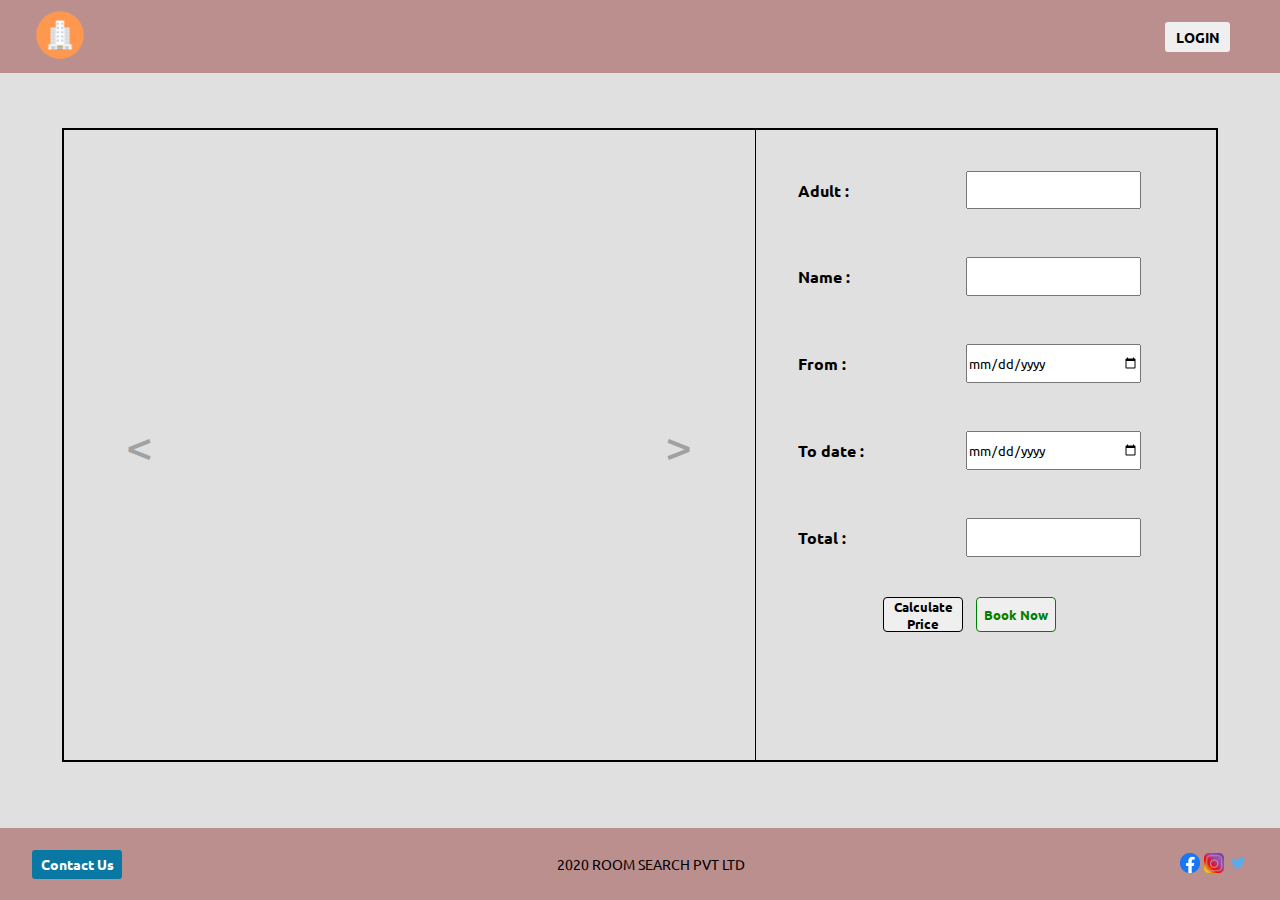
<file: detail.html>
<!DOCTYPE html>
<html lang="en">

<head>
    <meta charset="UTF-8">
    <meta http-equiv="X-UA-Compatible" content="IE=edge">
    <meta name="viewport" content="width=device-width, initial-scale=1.0">
    <link rel="stylesheet" href="styles/common.css">
    <link rel="stylesheet" href="styles/detail.css">
    <link rel="stylesheet" href="styles/loader.css">
    <link rel="preconnect" href="https://fonts.googleapis.com">
    <link rel="preconnect" href="https://fonts.gstatic.com" crossorigin>
    <link href="https://fonts.googleapis.com/css2?family=Ubuntu:wght@300&display=swap" rel="stylesheet">
    <!-- CSS only -->
    
    <title>Document</title>
</head>

<body>
    <div id="loader"></div>
    <!-- header -->
    <div id="header">
        <a href="index.html">
            <img id="logo" src="assests/images/logo.png" alt="logo">
        </a>
        <button onclick="login()" id="loginbtn"><a href="#">LOGIN</a></button>
    </div>

    <!-- login box -->
    <div id="loginbox">
        <div id="please-login">
            <h2>Please Login</h2>
            <span onclick="login()" id="cross">&#9587</span>
        </div>
        <hr>
        <form id="frombox" action="">
            <div class="form">
                <label for=""> Username :</label> <input type="text" name="username" placeholder="Enter Username" id="username" required>
            </div>
            <div class="form">
                <label for=""> Password :</label> <input id="passwordd" type="password" name="password" placeholder="Enter Password" required >
            </div>
        </form>
        <hr>
        <div id="loginboxdiv">
            <button type="submit"  onclick="loginvalues()" id="loginboxbtn">Login</button>
        </div>
    </div>

    <!-- content -->
    <div id="detailcontent">
        <!-- slider and form -->

        <div id="detailformbox">


            <div id="detailboxslider">
                <span id="previous" class="arrow" onclick="slidercontrolpre()">
                    < </span>
                        <span id="next" class="arrow" onclick="slidercontrolnext()"> > </span> 
                <div id="containerslider">
                   <!-- slider images -->
                </div>


            </div>


            <div id="detailboxform">
                <div id="detailboxformdiv2">
                    <form id="detailfrom" action="payment.html">
                    <div class="formaitam">
                        <label for="number">Adult :</label><input type="number" name="addult" id="persons">
                    </div>
                    <div class="formaitam">
                        <label for="text">Name :</label><input type="text" name="name"  id="clientname">
                    </div>
                    <div class="formaitam">
                        <label for="date">From :</label><input type="date" name="startdate" id="startdate" >
                    </div>
                    <div class="formaitam">
                        <label for="date">To date :</label><input onclick=" endingdate()" type="date" name="enddate" id="enddate">
                    </div>
                    <div class="formaitam">
                        <label for="text">Total :</label><input type="text" id="totalprice">
                    </div>
                    <div class="formaitmbtn">
                            <button type="submit" onclick="date()" id="bookbtn2">Calculate Price</button>
                           
                            <button type="submit" id="bookbtn">Book Now</button>
                        
                    </div>
                </form>
                
                </div>

            </div>

        </div>
        <!-- detail discrpion -->

        <div id="discriptionbox">
          <!-- discription -->
        </div>

    </div>


    <!-- footer -->
    <div id="footer">
        <div id="contentus">
            <button onclick="contactus()" id="contactbtn"><a href="#">Contact Us</a></button>
            <div id="copyright">
                <p>2020 ROOM SEARCH PVT LTD</p>

            </div>
            <div id="socialicons">
                <a href="#" class="s-icons"><img src="assests/images/facebook.png" alt="facebook.com" class="s-img"></a>
                <a href="#" class="s-icons"><img src="assests/images/instagram.png" alt="instagram.com"
                        class="s-img"></a>
                <a href="#" class="s-icons"><img src="assests/images/twitter.png" alt="twitter.com" class="s-img"></a>
            </div>

        </div>
    </div>

    <!-- contact us  -->
    <div id="contactusbox">
        <div id="get-touch">
            <h2>Get in touch</h2>
            <span onclick="contactus()" id="cross">&#9587</span>
        </div>
        <hr>
        <form id="contactfrom" action="">
            <div class="email">
                <p>Thank you for reaching out!!!</p>
                <p>Please enter your email and we will back to you.</p>
            </div>
            <div class="email">
                <label for=""> Email: </label> <input type="email" value="" placeholder="Enter your email id">
            </div>

        </form>
        <hr>
        <div id="contactboxbtn">
            <button id="contactsubmitbtn"><a href="#">Submit</a></button>
        </div>

    </div>




    <script src="scripts/common.js"></script>
    <script src="scripts/detail.js"></script>
    <!-- JavaScript Bundle with Popper -->
    
   
</body>

</html>
</file>
<file: styles/common.css>
* {
  margin: 0px;
  padding: 0px;
  font-family: "Ubuntu", sans-serif;
  overflow-x: hidden;
}

/* common css for header login and contact poppa box and footer for all pages  */
/* header css */
body {
  background-color: #e0e0e0;
}

#header {
  display: flex;
  align-items: center;
  justify-content: space-between;
  background-color: rosybrown;
  width: 100vw;
  height: auto;
  position: fixed;
  top: 0px;
  left: 0px;
  right: 0px;
  overflow: hidden;
  z-index: 999;
}

#loginbtn {
  width: 65px;
  height: 30px;
  margin-right: 50px;
  color: black;
  font-weight: bold;
  border: none;
  border-radius: 3px;
  font-size: 0.9rem;
}

#loginbtn a {
  text-decoration: none;
  color: #000;
}

#logo {
  height: 70px;
  width: 70px;
  margin-left: 25px;
}

/* login box */
#loginbox {
  min-width: 38%;
  max-height: 40%;
  position: absolute;
  top: 6%;
  left: 33%;
  right: 31%;
  background-color: white;
  border-radius: 5px;
  display: none;
  box-sizing: border-box;
  z-index: 9999;
  overflow: hidden;
}

#please-login {
  margin: 4%;
  display: flex;
  align-items: center;
  justify-content: space-between;
  /* font-size: 1.5rem; */
}

#cross {
  font-size: small;
  font-weight: bold;
  cursor: pointer;
}

#frombox {
  display: flex;
  flex-direction: column;
  align-items: center;
  justify-content: center;
  height: 50%;
}

.form {
  margin: 2%;
  display: flex;
  width: 100%;
  font-size: medium;
  font-weight: bold;
  justify-content: space-evenly;
}

.form input {
  font-size: 1rem;
  height: 24px;
  border-radius: 4px;
}

#loginboxbtn {
  width: 20%;
  height: 30px;
  background-color: rgb(20, 169, 228);
  border-radius: 3px;
  border: none;
  margin-top: 8px;
  font-size: 1rem;
}

#loginboxbtn a {
  color: white;
  text-decoration: none;
  font-weight: bold;
}

#loginboxdiv {
  height: 60px;
  display: flex;
  align-items: center;
  justify-content: center;
}

/*footer  */
#footer {
  width: 100vw;
  height: 8vh;
  background-color: rosybrown;
  position: fixed;
  bottom: 0px;
  left: 0px;
  display: flex;
  align-items: center;
  justify-content: center;
  overflow: hidden;
}

#contentus {
  width: 95vw;
  display: flex;
  align-items: center;
  justify-content: space-between;
}

#contactbtn {
  width: 90px;
  height: 29px;
  background-color: rgb(9, 120, 163);
  border: none;
  border-radius: 3px;
  font-size: 0.9rem;
}

#contactbtn a {
  text-decoration: none;
  color: white;
  font-weight: bold;
}

#copyright {
  font-size: 14px;
}

.s-img {
  width: 20px;
  height: 20px;
}

/* contact box */
#contactusbox {
  min-width: 40%;
  max-height: 40%;
  position: absolute;
  top: 6%;
  left: 33%;
  right: 31%;
  background-color: white;
  border-radius: 5px;
  display: none;
  z-index: 9999;
  overflow: hidden;
}

#get-touch {
  margin: 4%;
  display: flex;
  align-items: center;
  justify-content: space-between;
}

#contactfrom {
  display: flex;
  flex-direction: column;
  height: 50%;
  justify-content: space-evenly;
}

.email {
  margin-left: 20px;
  font-weight: bold;
  padding: 5px;
  box-sizing: border-box;
  margin-bottom: 2%;
}

.email p {
  margin-top: 5px;
}

.email input {
  font-size: 1rem;
  height: 27px;
  border-radius: 4px;
}

#contactboxbtn {
  height: 60px;
  display: flex;
  align-items: center;
  justify-content: right;
  margin-right: 20px;
}

#contactsubmitbtn {
  width: 18%;
  height: 33px;
  background-color: rgb(20, 169, 228);
  border-radius: 3px;
  border: none;
  margin-top: 8px;
}

#contactsubmitbtn a {
  color: white;
  text-decoration: none;
  font-weight: bold;
}

/*header , footer , login and contact us responsive css  */
@media screen and (max-width: 1100px) {
  * {
    font-size: 87.5%;
  }
  #loginbtn {
    font-size: 1rem;
  }
  /* login box */
  #loginbox h2 {
    font-size: 1.5rem;
  }
  #loginboxbtn {
    font-size: 1rem;
  }

  /* contact us box */
  #contactbtn {
    font-size: 1.2rem;
  }
  #contactusbox h2 {
    font-size: 1.5rem;
  }
  #contactusbox p {
    font-size: 1rem;
  }
  #contactsubmitbtn {
    font-size: 1rem;
  }
  .email input {
    font-size: 1rem;
  }
  .email label {
    font-size: 1rem;
  }
  #contactusbox {
    min-width: 50%;
    max-height: 40%;
    position: absolute;
    top: 6%;
    left: 25%;
    right: 25%;
    background-color: white;
    border-radius: 5px;
    display: none;
  }

  #loginbox {
    min-width: 40%;
    max-height: 46%;
    position: absolute;
    top: 6%;
    left: 27%;
    right: 27%;
    background-color: white;
    border-radius: 5px;
    display: none;
  }
}

@media screen and (max-width: 852px) {
  #contactusbox {
    min-width: 60%;
    max-height: 40%;
    position: absolute;
    top: 6%;
    left: 20%;
    right: 20%;
    background-color: white;
    border-radius: 5px;
    display: none;
  }

  #loginbox {
    min-width: 56%;
    max-height: 46%;
    position: absolute;
    top: 6%;
    left: 22%;
    right: 22%;
    background-color: white;
    border-radius: 5px;
    display: none;
  }
}

@media screen and (max-width: 735px) {
  * {
    font-size: 75%;
  }
  /* login box */
  #loginbtn {
    font-size: 1.5rem;
  }
  login box #loginbox h2 {
    font-size: 1.5rem;
  }
  #loginboxbtn {
    font-size: 1.5rem;
  }
  */

    /* contact us box */
     #contactbtn {
    font-size: 1.7rem;
  }
  #contactusbox h2 {
    font-size: 1.5rem;
  }
  #contactusbox p {
    font-size: 1rem;
  }
  #contactsubmitbtn {
    font-size: 1.5rem;
    width: 19%;
  }
  .email input {
    font-size: 1rem;
  }
  .email label {
    font-size: 1rem;
  }
  #contactusbox {
    min-width: 60%;
    max-height: 40%;
    position: absolute;
    top: 6%;
    left: 20%;
    right: 20%;
    background-color: white;
    border-radius: 5px;
    display: none;
  }

  #loginbox {
    min-width: 60%;
    max-height: 40%;
    position: absolute;
    top: 6%;
    left: 20%;
    right: 20%;
    background-color: white;
    border-radius: 5px;
    display: none;
  }

  #logo {
    height: 60px;
    width: 60px;
    margin-left: 23px;
  }
  #copyright {
    font-size: 13px;
  }
}

@media screen and (max-width: 600px) {
  #contactusbox {
    min-width: 80%;
    max-height: 40%;
    position: absolute;
    top: 6%;
    left: 10%;
    right: 10%;
    background-color: white;
    border-radius: 5px;
    display: none;
  }

  #loginbox {
    min-width: 80%;
    max-height: 40%;
    position: absolute;
    top: 6%;
    left: 10%;
    right: 10%;
    background-color: white;
    border-radius: 5px;
    display: none;
  }
}

@media screen and (max-width: 500px) {
  #contactusbox {
    min-width: 90%;
    max-height: 40%;
    position: absolute;
    top: 6%;
    left: 5%;
    right: 5%;
    background-color: white;
    border-radius: 5px;
    display: none;
  }

  #loginbox {
    min-width: 90%;
    max-height: 40%;
    position: absolute;
    top: 6%;
    left: 5%;
    right: 5%;
    background-color: white;
    border-radius: 5px;
    display: none;
  }
  #copyright {
    font-size: 12px;
  }
}
</file>
<file: styles/detail.css>
* {
  margin: 0px;
  padding: 0px;
  overflow-x: hidden;
}

#detailcontent {
  width: 100vw;
  height: auto;
}

#detailformbox {
  width: 90vw;
  height: 70vh;
  margin: 10% auto 2% auto;
  border: 2px solid black;
  display: flex;
  align-items: center;
  justify-content: center;
}

/* slider box css */
#detailboxslider {
  width: 60%;
  height: 100%;
  /* border: 10px solid rgb(160, 21, 21); */
  border-right: 1px solid rgb(0, 0, 0);
  display: flex;
  align-items: center;
  justify-content: center;
  position: relative;
}

#containerslider {
  width: 70%;
  height: 90%;
  overflow: hidden;
  /* border: 2px solid; */
  position: relative;
}

.slider {
  width: 100%;
  height: 100%;
  overflow: hidden;
  /* display: none; */
}

.slider img {
  width: 100%;
  height: 100%;
  
}

#next {
  position: absolute;
  right: 4%;
  z-index: 55;
}

#previous {
  position: absolute;
  left: 4%;
  z-index: 55;
}

.arrow {
  font-size: 3rem;
  color: rgb(161, 161, 161);
  margin: 5%;
  cursor: pointer;
}

.arrow:hover {
  color: rgb(87, 85, 85);
}

/* form box css*/
#detailboxform {
  width: 40%;
  height: 100%;
}
#detailfrom{

  height: 100%;
  width: 100%;
  display: flex;
  flex-direction: column;
  align-items: center;
  justify-content: space-evenly;
  overflow: hidden;
}

#detailboxformdiv2 {
  width: 93%;
  height: 85%;
  /* display: flex;
  flex-direction: column;
  align-items: center;
  justify-content: space-evenly; */
  /* border: 1px solid rgb(187, 21, 21); */
}
.formaitmbtn{
  display: flex;
  width: 200px;
  align-items: center;
  justify-content: space-evenly;
  /* border: 2px solid black; */
}

.formaitam {
  width: 80%;
  height: 10%;
  /* border: 1px solid rgb(0, 0, 0); */
  display: flex;
  align-items: center;
  justify-content: space-between;
  font-weight: bold;
}

.formaitam input {
  width: 50%;
  height: 65%;
}

#bookbtn {
  width: 80px;
  height: 35px;
  color: green;
  font-weight: bold;
  border: 1px solid green;
  overflow: hidden;
  border-radius: 4px;
}

#bookbtn:hover {
  color: white;
  background-color: green;
  overflow: hidden;
}

#bookbtn2 {
  width: 80px;
  height: 35px;
  color: rgb(0, 0, 0);
  font-weight: bold;
  border: 1px solid rgb(0, 0, 0);
  overflow: hidden;
  border-radius: 4px;
}

#bookbtn2:hover {
  color: white;
  background-color: rgb(125, 125, 125);
  overflow: hidden;
}

#discriptionbox {
  width: 100vw;
  height: auto;
  margin-bottom: 8%;

  /* border: 1px solid black; */
}

#hoteldiscription {
  width: 90%;
  height: auto;
  margin-left: 3%;
  padding: 20px;
  display: flex;
  flex-direction: column;
  justify-content: space-evenly;
  height: 90%;
  /* border: 2px solid black; */
}

#dott {
  list-style: disc inside;
  padding-left: 1%;
  font-weight: bold;
  
}
#dott li{
padding: 0.5%;
}
#discrip{
  word-spacing: 5px;
  letter-spacing: 1px;
  font-weight: bold;
}

.checked {
  color: orange;
  font-size: 1.5rem;
}



/* detail responsive css */
@media screen and (max-width: 1100px) {
  #containerslider {
    width: 80%;
    height: 90%;
    overflow: hidden;
    border: 2px solid;
    position: relative;
  }

  #next {
    position: absolute;
    right: 0%;
    z-index: 999;
    font-size: 4rem;
  }

  #previous {
    position: absolute;
    left: 0%;
    z-index: 999;
    font-size: 4rem;
  }

  .formaitam {
    font-size: 1.3rem;
  }

  #bookbtn {
    font-size: 1rem;
  }

  #hoteldiscription h1 {
    font-size: 2.3rem;
  }

  #hoteldiscription p {
    font-size: 1.2rem;
  }

  #hoteldiscription h2 {
    font-size: 1.8rem;
  }

  #hoteldiscription h3 {
    font-size: 1.6rem;
  }

  #hoteldiscription li {
    font-size: 1.2rem;
  }
}

@media screen and (max-width: 950px) {
  #containerslider {
    width: 95%;
    height: 90%;
    overflow: hidden;
    border: 2px solid;
    position: relative;
  }

  #next {
    position: absolute;
    right: 0%;
    z-index: 999;
  }

  #previous {
    position: absolute;
    left: 0%;
    z-index: 999;
  }

  .formaitam input {
    width: 50%;
    height: 55%;
  }

  .formaitam {
    font-size: 1.4rem;
  }

  #bookbtn {
    font-size: 1rem;
  }

  #hoteldiscription h1 {
    font-size: 2.3rem;
  }

  #hoteldiscription p {
    font-size: 1.2rem;
  }

  #hoteldiscription h2 {
    font-size: 1.8rem;
  }

  #hoteldiscription h3 {
    font-size: 1.6rem;
  }

  #hoteldiscription li {
    font-size: 1.2rem;
  }

  .formaitam {
    width: 90%;
    height: 10%;
    /* border: 1px solid rgb(0, 0, 0); */
    display: flex;
    align-items: center;
    justify-content: space-between;
    font-weight: bold;
  }

  #detailboxformdiv2 {
    width: 93%;
    height: 75%;
    display: flex;
    flex-direction: column;
    align-items: center;
    justify-content: space-evenly;
    /* border: 1px solid rgb(73, 187, 21); */
  }

  #detailformbox {
    margin-top: 15%;
  }
}

@media screen and (max-width: 735px) {
  #containerslider {
    width: 95%;
    height: 90%;
    overflow: hidden;
    border: 2px solid;
    position: relative;
  }

  #next {
    position: absolute;
    right: 0%;
    z-index: 55;
  }

  #previous {
    position: absolute;
    left: 0%;
    z-index: 55;
  }

  .formaitam input {
    width: 50%;
    height: 55%;
  }

  .formaitam {
    width: 90%;
    height: 10%;
    /* border: 1px solid rgb(0, 0, 0); */
    display: flex;
    align-items: center;
    justify-content: space-between;
    font-weight: bold;
  }

  .formaitam {
    font-size: 1.5rem;
  }

  #bookbtn {
    font-size: 1rem;
  }

  #hoteldiscription h1 {
    font-size: 2.4rem;
  }

  #hoteldiscription p {
    font-size: 1.3rem;
  }

  #hoteldiscription h2 {
    font-size: 1.9rem;
  }

  #hoteldiscription h3 {
    font-size: 1.7rem;
  }

  #hoteldiscription li {
    font-size: 1.3rem;
  }

  #detailboxformdiv2 {
    width: 93%;
    height: 75%;
    display: flex;
    flex-direction: column;
    align-items: center;
    justify-content: space-evenly;
    /* border: 1px solid rgb(73, 187, 21); */
  }
}

@media screen and (max-width: 580px) {
  #detailformbox {
    display: flex;
    flex-direction: column;
    align-self: start;
  }

  #detailboxslider {
    width: 100%;
  }

  #detailboxform {
    width: 100%;
    height: 100%;
  }

  .formaitam {
    width: 90%;
    height: 20%;
  }

  #detailboxformdiv2 {
    width: 93%;
    height: 95%;
    display: flex;
    flex-direction: column;
    align-items: center;
    justify-content: space-evenly;
    /* border: 1px solid rgb(73, 187, 21); */
  }

  #bookbtn {
    width: 60px;
    height: 25px;
    color: green;
    font-weight: bold;
    border: 1px solid green;
    font-size: 0.7rem;
    overflow: hidden;
    margin-bottom: 8%;
    margin-top: 6%;
  }

  .formaitmbtn {
    overflow: hidden;
  }

  .formaitam input {
    width: 50%;
    height: 50%;
  }
}
</file>
<file: styles/loader.css>
#loader{
    width: 100%;
    height: 100vh;
    /* display: none; */
    background: url("../assests/images/preloader.gif") no-repeat center center;
    background-position: fixed;
    background-size: 40%;
    z-index: 9999;
  }
</file>
